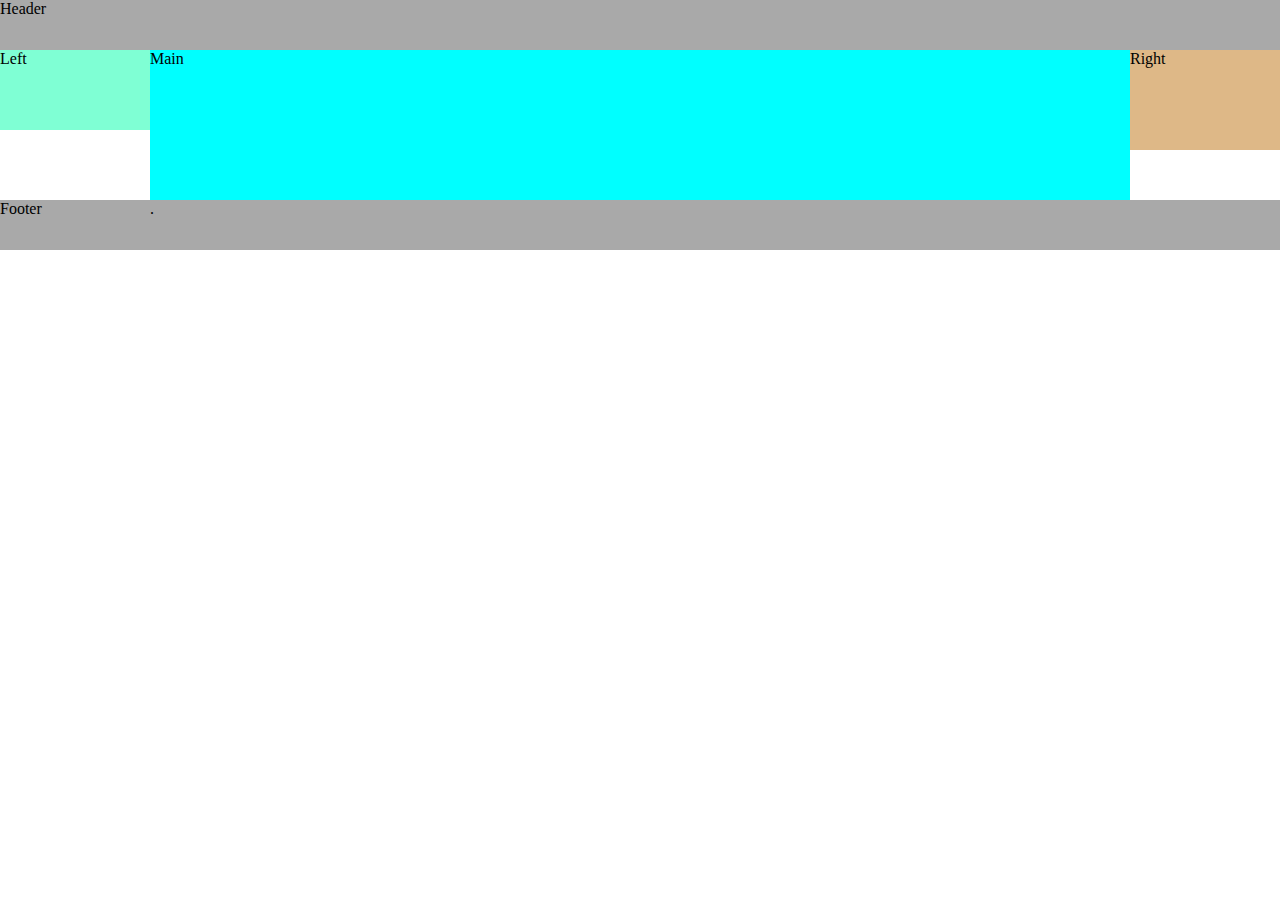
<file: layout/holy-grail/index.html>
<!doctype html>
<html lang="en">
<head>
    <meta charset="UTF-8">
    <title>Holy Grail Layout</title>
    <link rel="stylesheet" href="styles.css">
</head>
<body>
<header>Header</header>
<section class="content">
    <section class="main">Main</section>
    <aside class="left">Left</aside>
    <aside class="right">Right</aside>
</section>
<footer>Footer</footer>
</body>
</html>
</file>
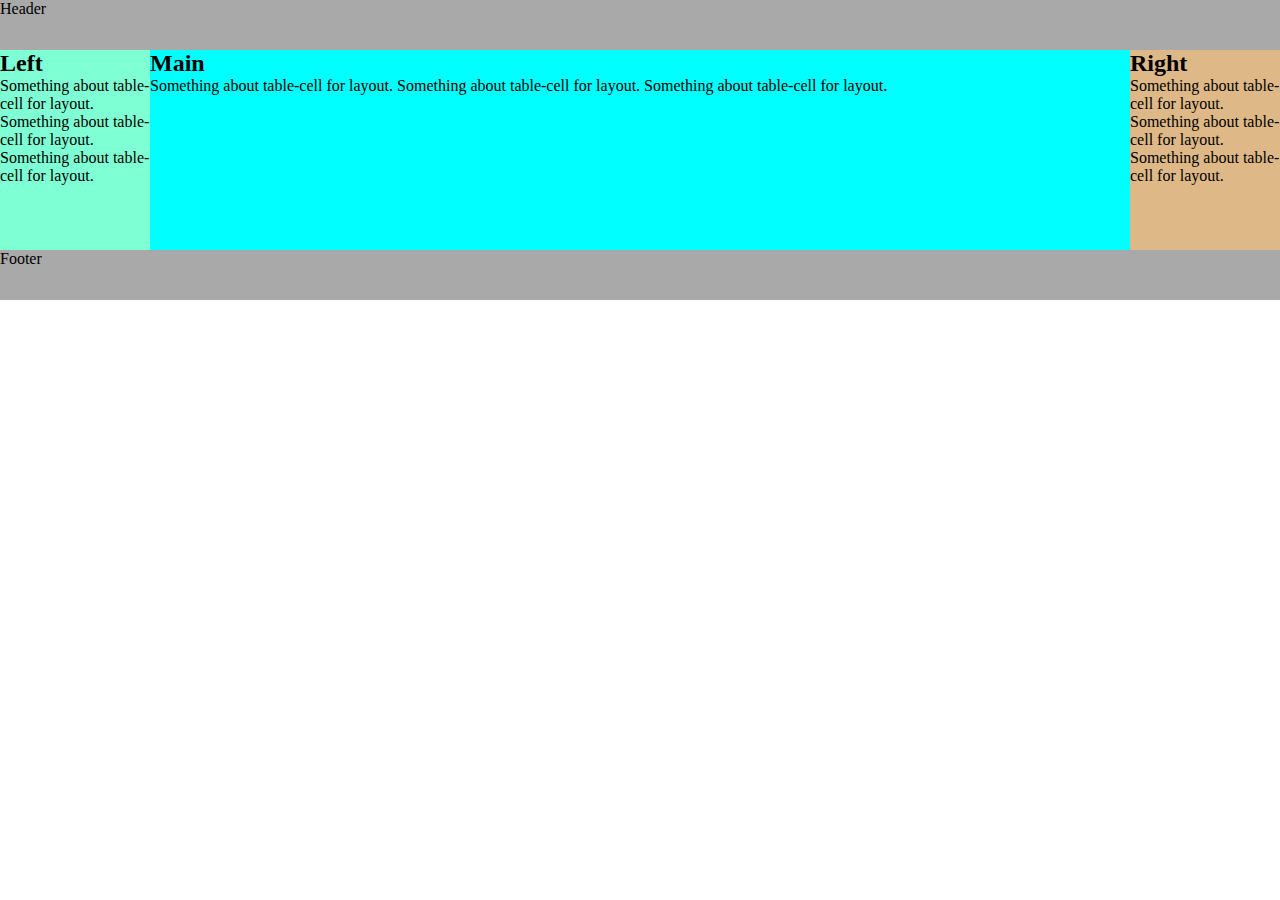
<file: layout/TableCell多栏/index.html>
<!doctype html>
<html lang="en">
<head>
    <meta charset="UTF-8">
    <title>Table Cell多栏布局</title>
    <link rel="stylesheet" href="styles.css">
</head>
<body>
<header>Header</header>
<section class="content">
    <aside class="left">
        <h2>Left</h2>
        <p>Something about table-cell for layout. Something about table-cell for layout. Something about table-cell for layout. </p>
    </aside>
    <section class="main">
        <h2>Main</h2>
        <p>Something about table-cell for layout. Something about table-cell for layout. Something about table-cell for layout. </p>
    </section>
    <aside class="right">
        <h2>Right</h2>
        <p>Something about table-cell for layout. Something about table-cell for layout. Something about table-cell for layout. </p>
    </aside>
</section>
<footer>Footer</footer>
</body>
</html>
</file>
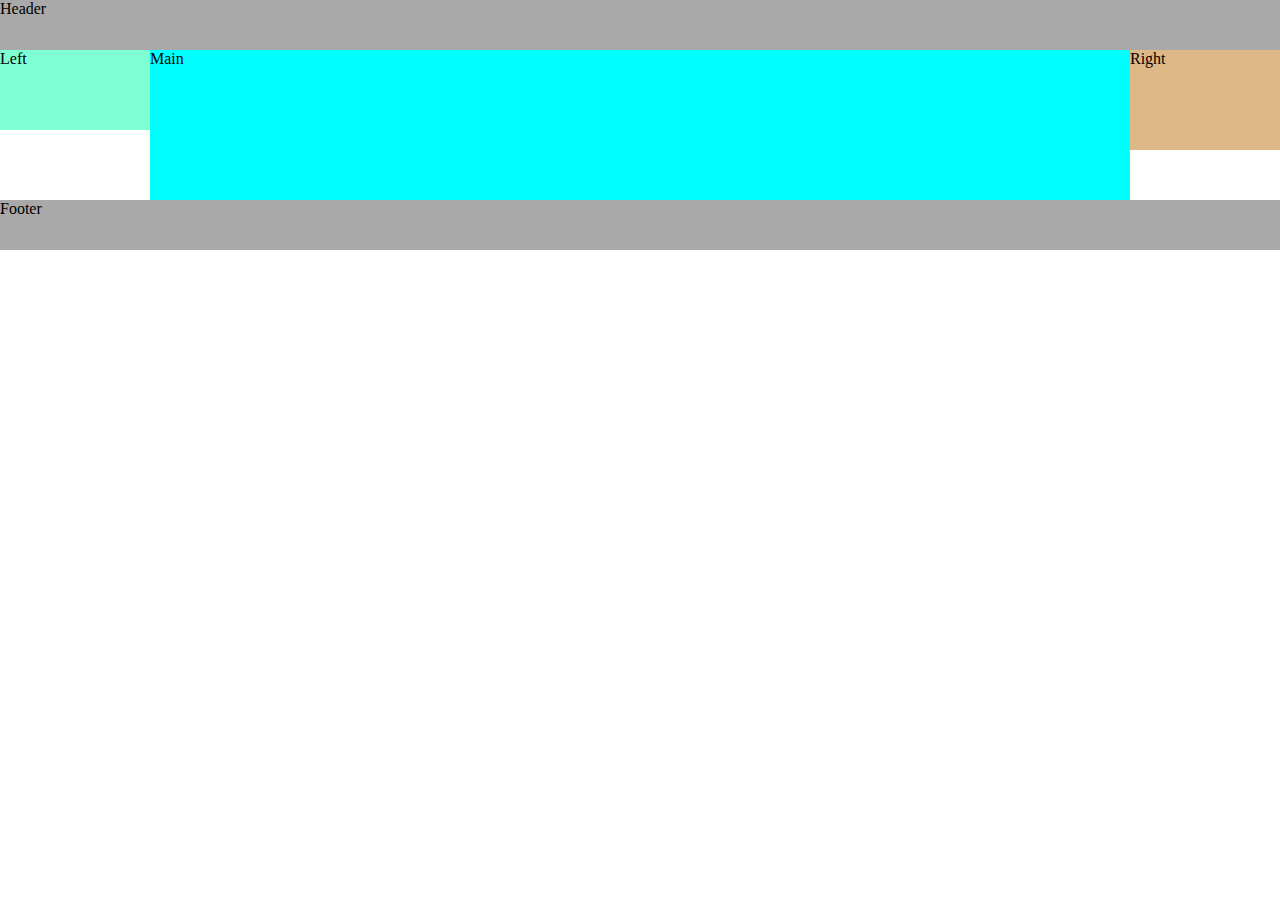
<file: layout/双飞翼/index.html>
<!doctype html>
<html lang="en">
<head>
    <meta charset="UTF-8">
    <title>双飞翼布局</title>
    <link rel="stylesheet" href="styles.css">
</head>
<body>
<header>Header</header>
<section class="content">
    <div class="main-wrapper">
        <section class="main">Main</section>
    </div>
    <aside class="left">Left</aside>
    <aside class="right">Right</aside>
</section>
<footer>Footer</footer>
</body>
</html>
</file>
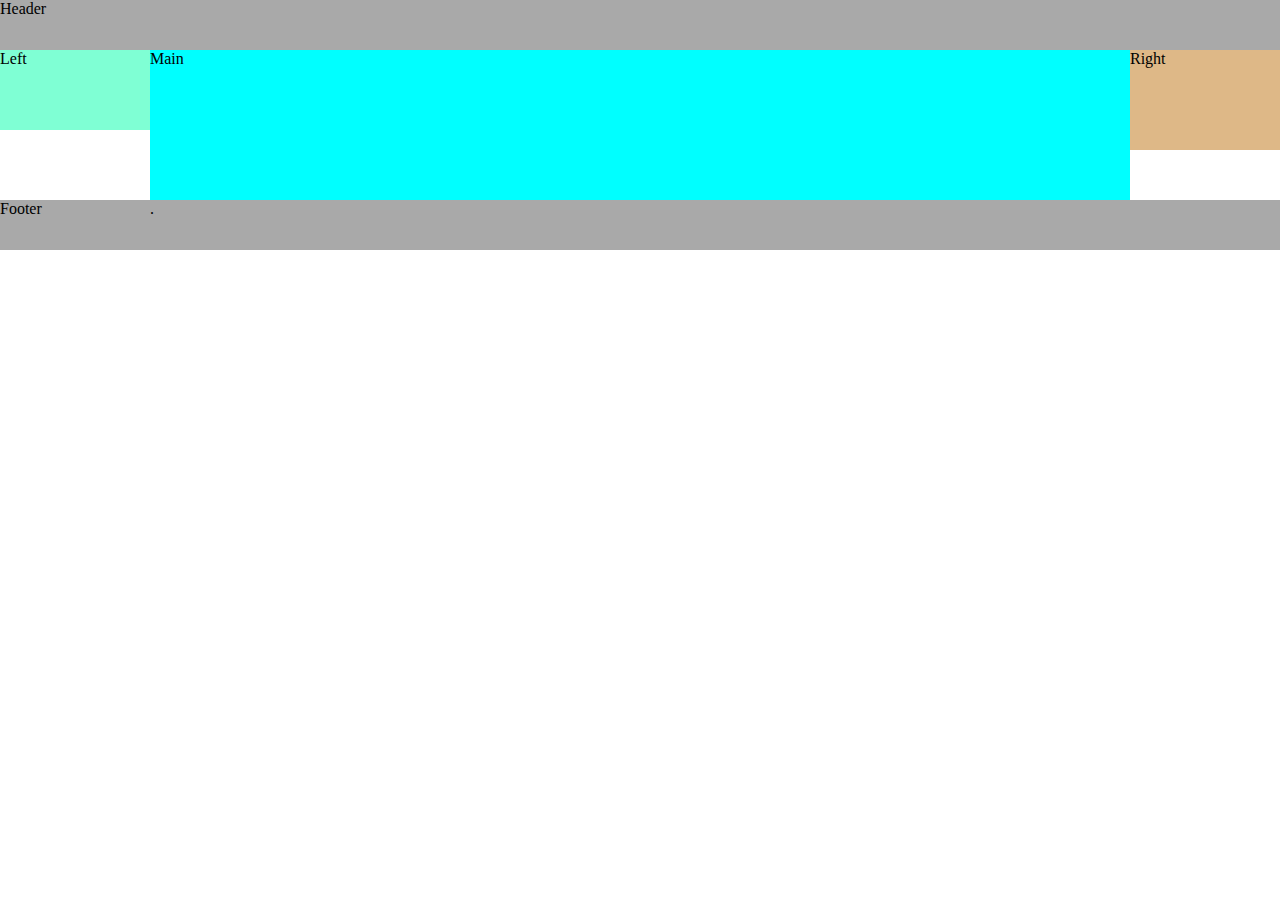
<file: layout/圣杯/index.html>
<!doctype html>
<html lang="zh">
<head>
    <meta charset="UTF-8">
    <title>圣杯布局</title>
    <link rel="stylesheet" href="styles.css">
</head>
<body>
<header>Header</header>
<section class="content">
    <section class="main">Main</section>
    <aside class="left">Left</aside>
    <aside class="right">Right</aside>
</section>
<footer>Footer</footer>
</body>
</html>
</file>
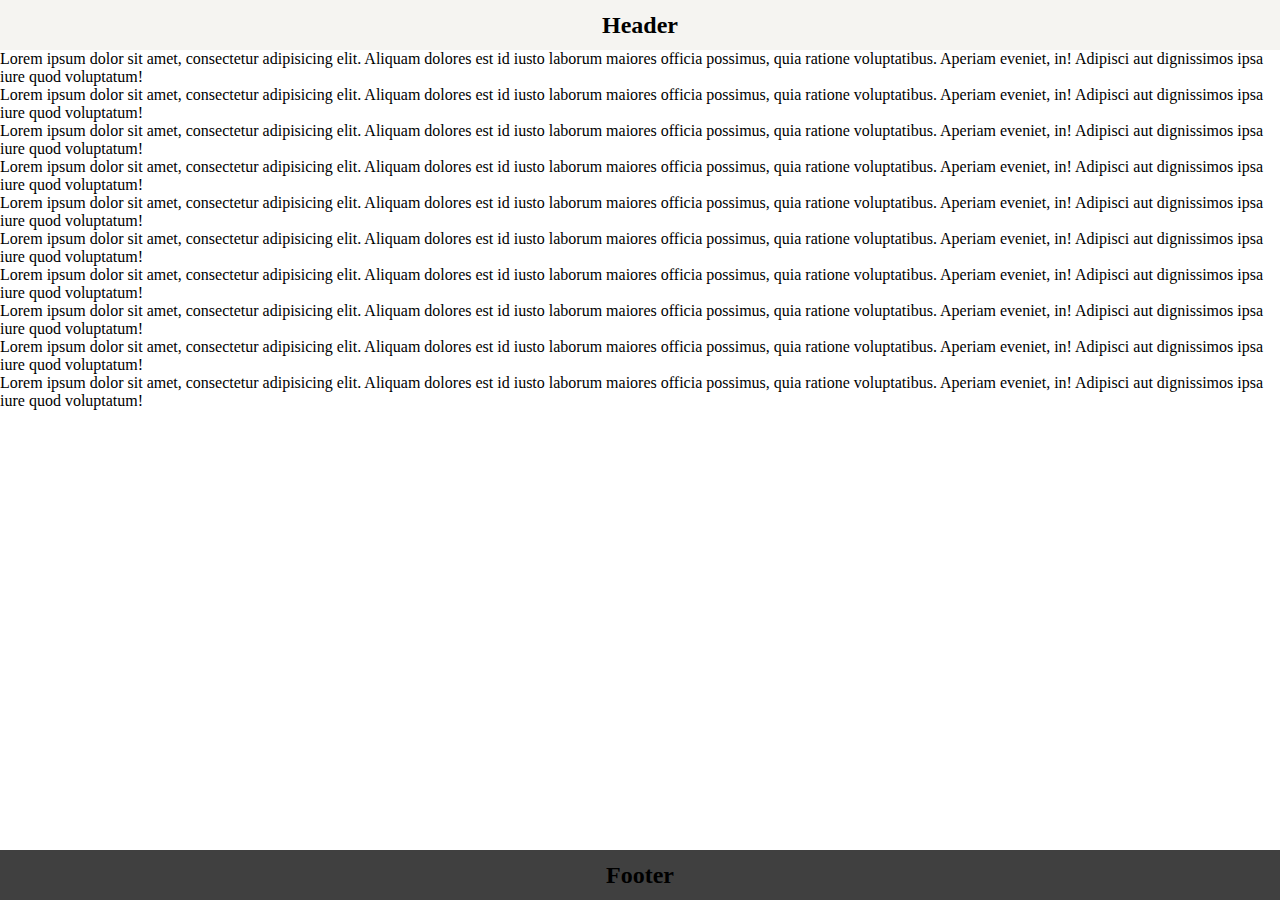
<file: layout/flex-box/固定底栏/index.html>
<!DOCTYPE html>
<html lang="en">
<head>
    <meta charset="UTF-8">
    <title>Flex Box固定底栏</title>
    <link rel="stylesheet" href="styles.css">
</head>
<body>
<header>
    <h2>Header</h2>
</header>
<section class="content">
    <p>Lorem ipsum dolor sit amet, consectetur adipisicing elit. Aliquam dolores est id iusto laborum maiores officia possimus, quia ratione voluptatibus. Aperiam eveniet, in! Adipisci aut dignissimos ipsa iure quod voluptatum!</p>
    <p>Lorem ipsum dolor sit amet, consectetur adipisicing elit. Aliquam dolores est id iusto laborum maiores officia possimus, quia ratione voluptatibus. Aperiam eveniet, in! Adipisci aut dignissimos ipsa iure quod voluptatum!</p>
    <p>Lorem ipsum dolor sit amet, consectetur adipisicing elit. Aliquam dolores est id iusto laborum maiores officia possimus, quia ratione voluptatibus. Aperiam eveniet, in! Adipisci aut dignissimos ipsa iure quod voluptatum!</p>
    <p>Lorem ipsum dolor sit amet, consectetur adipisicing elit. Aliquam dolores est id iusto laborum maiores officia possimus, quia ratione voluptatibus. Aperiam eveniet, in! Adipisci aut dignissimos ipsa iure quod voluptatum!</p>
    <p>Lorem ipsum dolor sit amet, consectetur adipisicing elit. Aliquam dolores est id iusto laborum maiores officia possimus, quia ratione voluptatibus. Aperiam eveniet, in! Adipisci aut dignissimos ipsa iure quod voluptatum!</p>
    <p>Lorem ipsum dolor sit amet, consectetur adipisicing elit. Aliquam dolores est id iusto laborum maiores officia possimus, quia ratione voluptatibus. Aperiam eveniet, in! Adipisci aut dignissimos ipsa iure quod voluptatum!</p>
    <p>Lorem ipsum dolor sit amet, consectetur adipisicing elit. Aliquam dolores est id iusto laborum maiores officia possimus, quia ratione voluptatibus. Aperiam eveniet, in! Adipisci aut dignissimos ipsa iure quod voluptatum!</p>
    <p>Lorem ipsum dolor sit amet, consectetur adipisicing elit. Aliquam dolores est id iusto laborum maiores officia possimus, quia ratione voluptatibus. Aperiam eveniet, in! Adipisci aut dignissimos ipsa iure quod voluptatum!</p>
    <p>Lorem ipsum dolor sit amet, consectetur adipisicing elit. Aliquam dolores est id iusto laborum maiores officia possimus, quia ratione voluptatibus. Aperiam eveniet, in! Adipisci aut dignissimos ipsa iure quod voluptatum!</p>
    <p>Lorem ipsum dolor sit amet, consectetur adipisicing elit. Aliquam dolores est id iusto laborum maiores officia possimus, quia ratione voluptatibus. Aperiam eveniet, in! Adipisci aut dignissimos ipsa iure quod voluptatum!</p>
</section>
<footer>
    <h2>Footer</h2>
</footer>
</body>
</html>
</file>
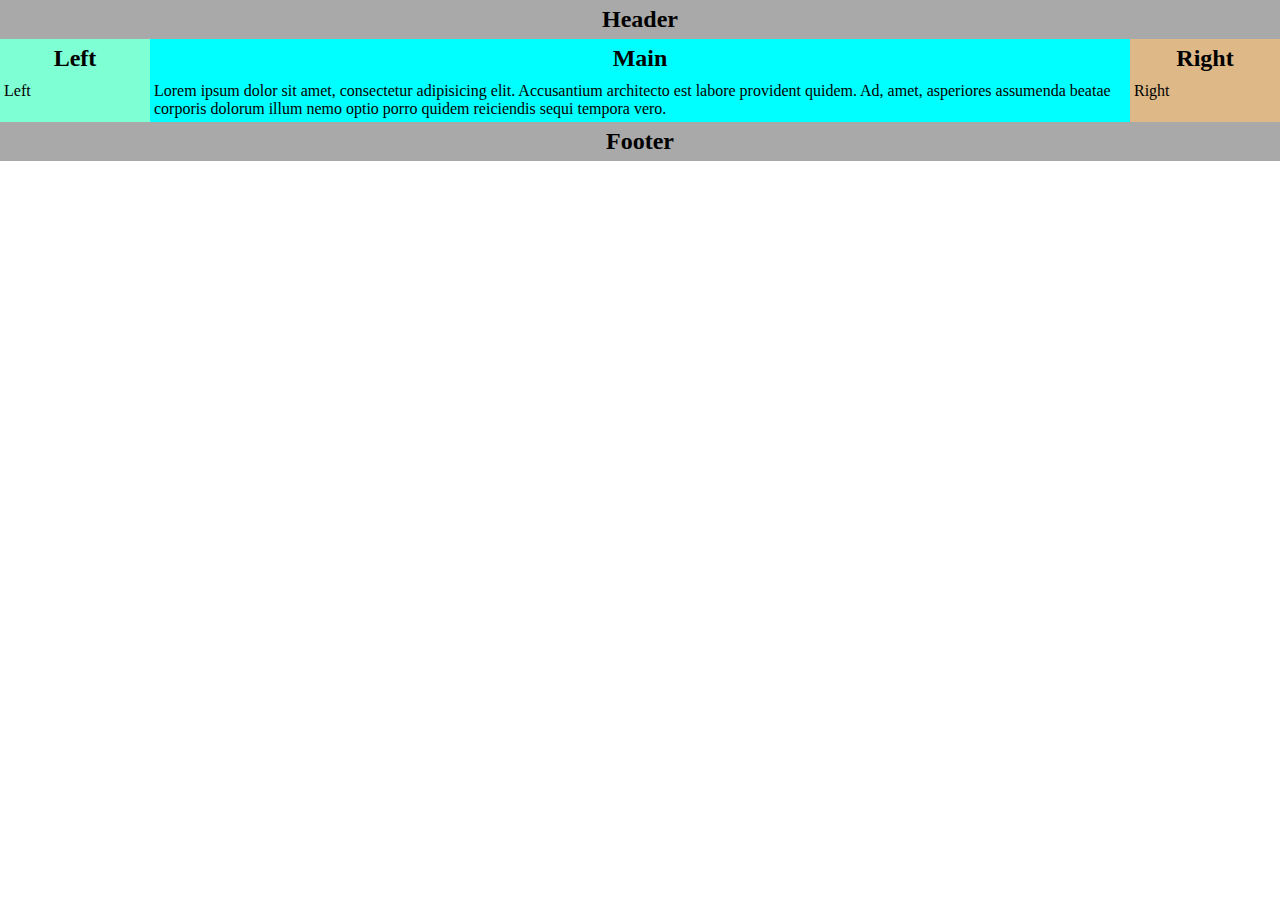
<file: layout/flex-box/圣杯/index.html>
<!doctype html>
<html lang="en">
<head>
    <meta charset="UTF-8">
    <title>Flex Box圣杯</title>
    <link rel="stylesheet" href="styles.css">
</head>
<body>
<header><h2>Header</h2></header>
<section class="content">
    <aside class="left">
        <h2>Left</h2>
        <p>Left</p>
    </aside>
    <section class="main">
        <h2>Main</h2>
        <p>Lorem ipsum dolor sit amet, consectetur adipisicing elit. Accusantium architecto est labore provident quidem. Ad, amet, asperiores assumenda beatae corporis dolorum illum nemo optio porro quidem reiciendis sequi tempora vero.</p>
    </section>
    <aside class="right">
        <h2>Right</h2>
        <p>Right</p>
    </aside>
</section>
<footer><h2>Footer</h2></footer>
</body>
</html>
</file>
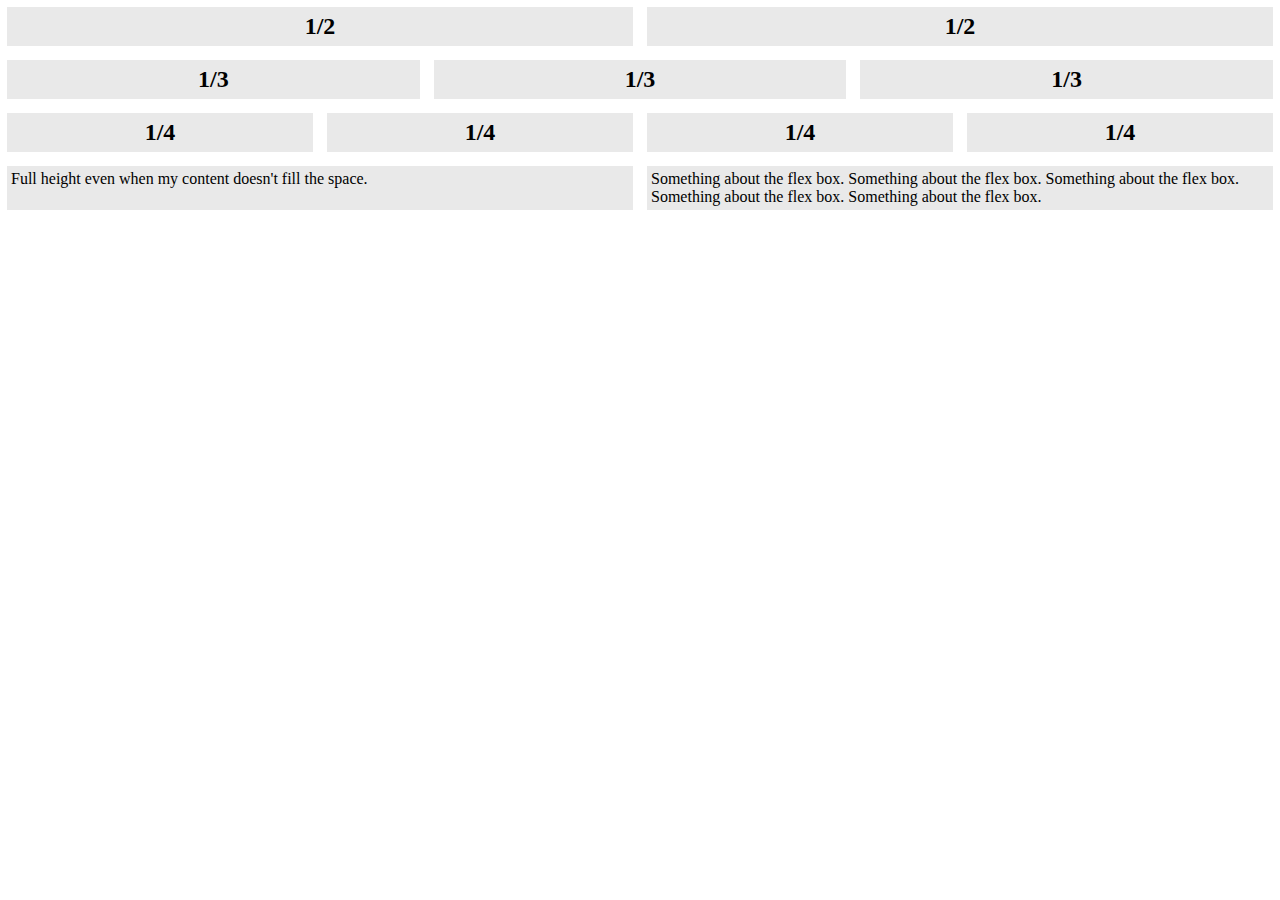
<file: layout/flex-box/均分网格/index.html>
<!DOCTYPE html>
<html lang="en">
<head>
    <meta charset="UTF-8">
    <title>Flex Box均分网格</title>
    <link rel="stylesheet" href="styles.css">
</head>
<body>
<section class="grid">
    <div class="cell">
        <h2>1/2</h2>
    </div>
    <div class="cell">
        <h2>1/2</h2>
    </div>
</section>

<section class="grid">
    <div class="cell">
        <h2>1/3</h2>
    </div>
    <div class="cell">
        <h2>1/3</h2>
    </div>
    <div class="cell">
        <h2>1/3</h2>
    </div>
</section>

<section class="grid">
    <div class="cell">
        <h2>1/4</h2>
    </div>
    <div class="cell">
        <h2>1/4</h2>
    </div>
    <div class="cell">
        <h2>1/4</h2>
    </div>
    <div class="cell">
        <h2>1/4</h2>
    </div>
</section>

<section class="grid">
    <div class="cell">
        <p>Full height even when my content doesn't fill the space.</p>
    </div>
    <div class="cell">
        <p>Something about the flex box. Something about the flex box. Something about the flex box. Something about the flex box. Something about the flex box.</p>
    </div>
</section>

</body>
</html>
</file>
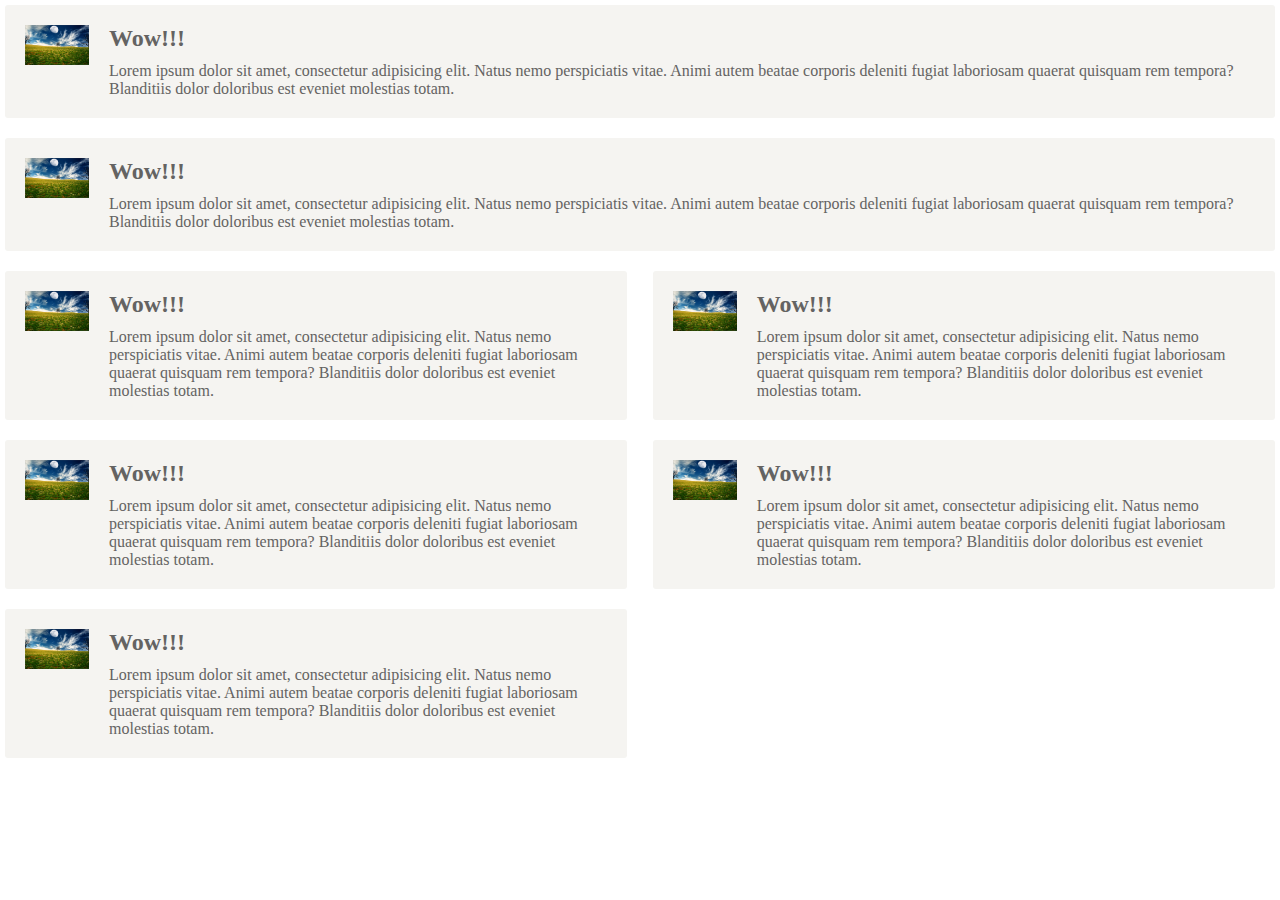
<file: layout/flex-box/悬挂式布局/index.html>
<!DOCTYPE html>
<html lang="en">
<head>
    <meta charset="UTF-8">
    <title>Flex Box悬挂式布局</title>
    <link rel="stylesheet" href="styles.css">
</head>
<body>
<section class="posts">
    <article class="post">
        <img class="author-figure" src="images/scene.jpg" alt="author">
        <div class="body">
            <h2>Wow!!!</h2>
            <p>Lorem ipsum dolor sit amet, consectetur adipisicing elit. Natus nemo perspiciatis vitae. Animi autem beatae corporis deleniti fugiat laboriosam quaerat quisquam rem tempora? Blanditiis dolor doloribus est eveniet molestias totam.</p>
        </div>
    </article>

    <article class="post">
        <img class="author-figure" src="images/scene.jpg" alt="author">
        <div class="body">
            <h2>Wow!!!</h2>
            <p>Lorem ipsum dolor sit amet, consectetur adipisicing elit. Natus nemo perspiciatis vitae. Animi autem beatae corporis deleniti fugiat laboriosam quaerat quisquam rem tempora? Blanditiis dolor doloribus est eveniet molestias totam.</p>
        </div>
    </article>
</section>

<section class="posts col-2">
    <article class="post">
        <img class="author-figure" src="images/scene.jpg" alt="author">
        <div class="body">
            <h2>Wow!!!</h2>
            <p>Lorem ipsum dolor sit amet, consectetur adipisicing elit. Natus nemo perspiciatis vitae. Animi autem beatae corporis deleniti fugiat laboriosam quaerat quisquam rem tempora? Blanditiis dolor doloribus est eveniet molestias totam.</p>
        </div>
    </article>

    <article class="post">
        <img class="author-figure" src="images/scene.jpg" alt="author">
        <div class="body">
            <h2>Wow!!!</h2>
            <p>Lorem ipsum dolor sit amet, consectetur adipisicing elit. Natus nemo perspiciatis vitae. Animi autem beatae corporis deleniti fugiat laboriosam quaerat quisquam rem tempora? Blanditiis dolor doloribus est eveniet molestias totam.</p>
        </div>
    </article>

    <article class="post">
        <img class="author-figure" src="images/scene.jpg" alt="author">
        <div class="body">
            <h2>Wow!!!</h2>
            <p>Lorem ipsum dolor sit amet, consectetur adipisicing elit. Natus nemo perspiciatis vitae. Animi autem beatae corporis deleniti fugiat laboriosam quaerat quisquam rem tempora? Blanditiis dolor doloribus est eveniet molestias totam.</p>
        </div>
    </article>

    <article class="post">
        <img class="author-figure" src="images/scene.jpg" alt="author">
        <div class="body">
            <h2>Wow!!!</h2>
            <p>Lorem ipsum dolor sit amet, consectetur adipisicing elit. Natus nemo perspiciatis vitae. Animi autem beatae corporis deleniti fugiat laboriosam quaerat quisquam rem tempora? Blanditiis dolor doloribus est eveniet molestias totam.</p>
        </div>
    </article>

    <article class="post">
        <img class="author-figure" src="images/scene.jpg" alt="author">
        <div class="body">
            <h2>Wow!!!</h2>
            <p>Lorem ipsum dolor sit amet, consectetur adipisicing elit. Natus nemo perspiciatis vitae. Animi autem beatae corporis deleniti fugiat laboriosam quaerat quisquam rem tempora? Blanditiis dolor doloribus est eveniet molestias totam.</p>
        </div>
    </article>
</section>
</body>
</html>
</file>
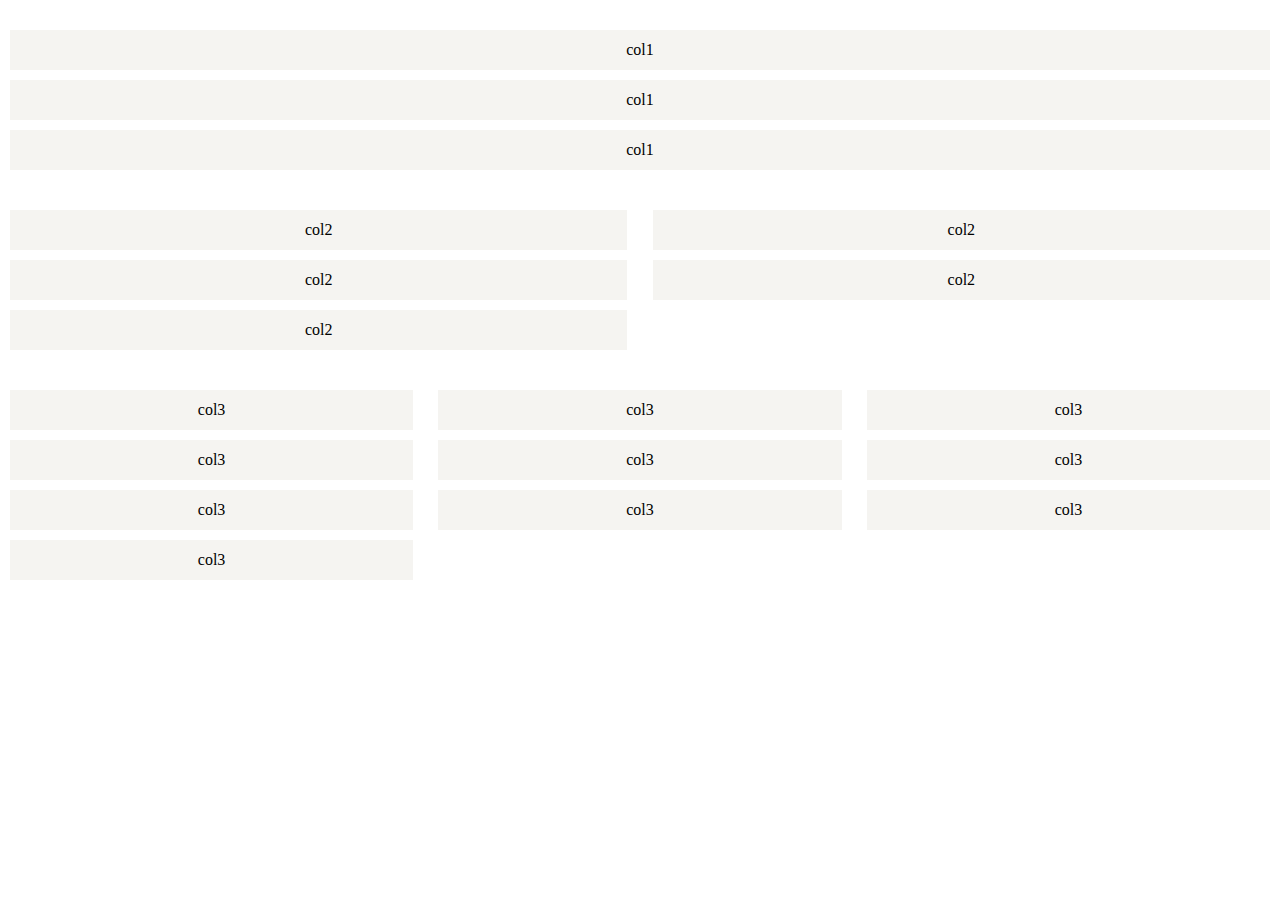
<file: layout/flex-box/流式列表/index.html>
<!DOCTYPE html>
<html lang="en">
<head>
    <meta charset="UTF-8">
    <title>Flex Box流式列表</title>
    <link rel="stylesheet" href="styles.css">
</head>
<body>
<ul class="list">
    <li class="item">col1</li>
    <li class="item">col1</li>
    <li class="item">col1</li>
</ul>

<ul class="list col2">
    <li class="item">col2</li>
    <li class="item">col2</li>
    <li class="item">col2</li>
    <li class="item">col2</li>
    <li class="item">col2</li>
</ul>

<ul class="list col3">
    <li class="item">col3</li>
    <li class="item">col3</li>
    <li class="item">col3</li>
    <li class="item">col3</li>
    <li class="item">col3</li>
    <li class="item">col3</li>
    <li class="item">col3</li>
    <li class="item">col3</li>
    <li class="item">col3</li>
    <li class="item">col3</li>
</ul>
</body>
</html>
</file>
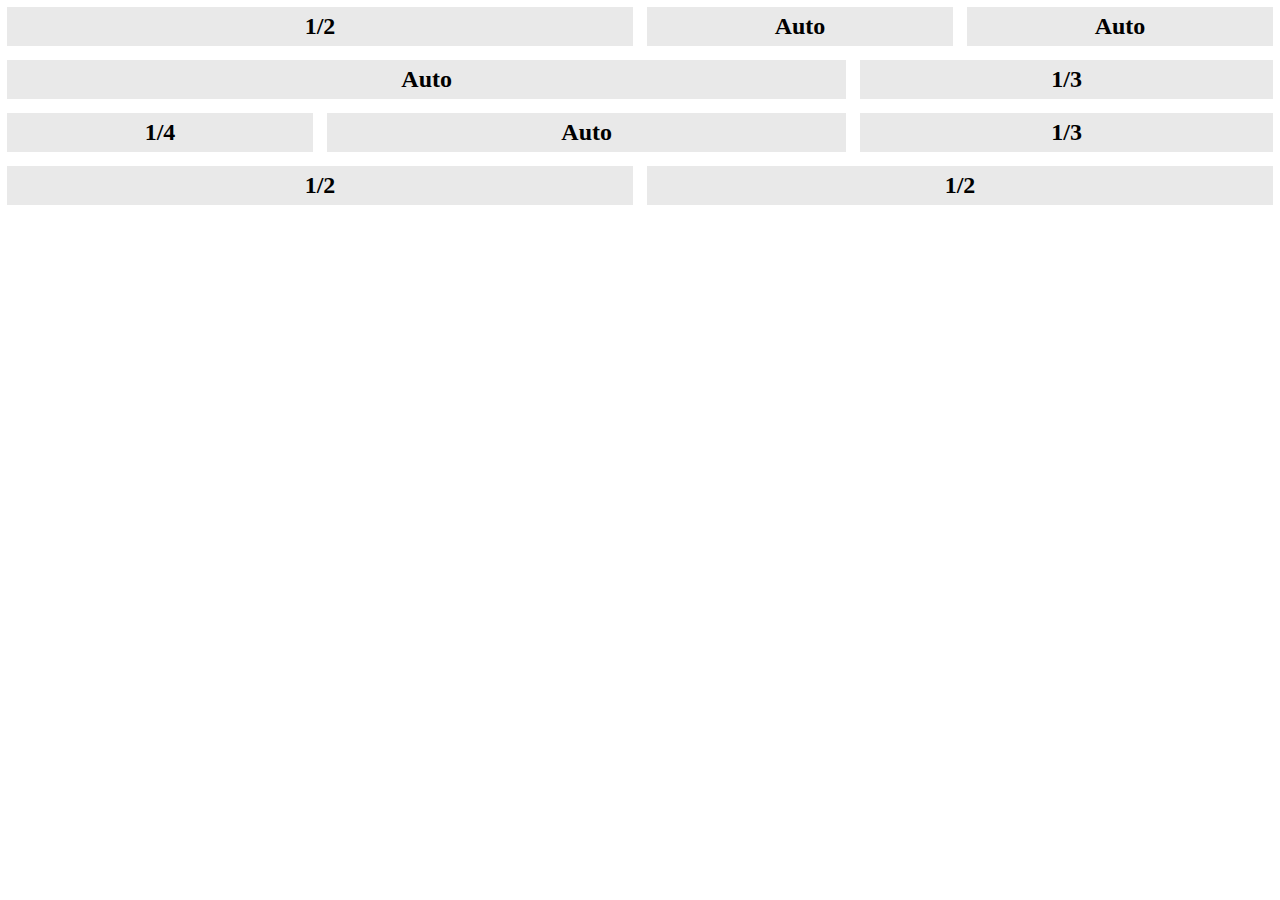
<file: layout/flex-box/百分比网格/index.html>
<!DOCTYPE html>
<html lang="en">
<head>
    <meta charset="UTF-8">
    <title>Flex Box百分比网格</title>
    <link rel="stylesheet" href="styles.css">
</head>
<body>

<section class="grid">
    <div class="cell u-1of2">
        <h2>1/2</h2>
    </div>
    <div class="cell">
        <h2>Auto</h2>
    </div>
    <div class="cell">
        <h2>Auto</h2>
    </div>
</section>

<section class="grid">
    <div class="cell">
        <h2>Auto</h2>
    </div>
    <div class="cell u-1of3">
        <h2>1/3</h2>
    </div>
</section>

<section class="grid">
    <div class="cell u-1of4">
        <h2>1/4</h2>
    </div>
    <div class="cell">
        <h2>Auto</h2>
    </div>
    <div class="cell u-1of3">
        <h2>1/3</h2>
    </div>
</section>

<section class="grid">
    <div class="cell u-1of2">
        <h2>1/2</h2>
    </div>
    <div class="cell u-1of2">
        <h2>1/2</h2>
    </div>
</section>

</body>
</html>
</file>
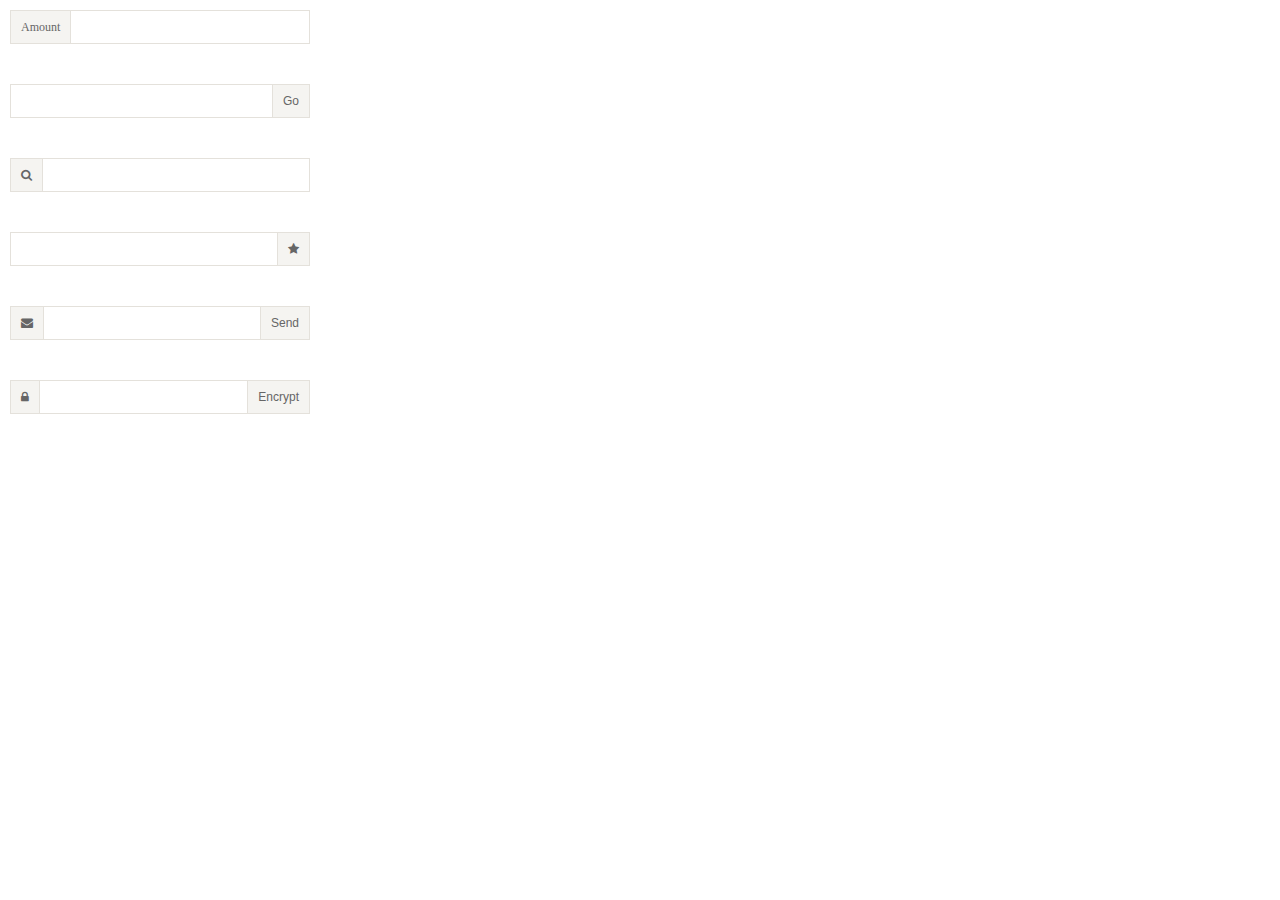
<file: layout/flex-box/输入插件/index.html>
<!DOCTYPE html>
<html lang="en">
<head>
    <meta charset="UTF-8">
    <title>Flex Box输入插件</title>
    <link rel="stylesheet" href="icomoon.css">
    <link rel="stylesheet" href="styles.css">
</head>
<body>

<section class="input">
    <span class="add-on">Amount</span>
    <input type="text">
</section>

<section class="input">
    <input type="text">
    <input class="add-on" type="button" value="Go">
</section>

<section class="input">
    <span class="add-on icon icon-search"></span>
    <input type="text">
</section>

<section class="input">
    <input type="text">
    <span class="add-on icon icon-star"></span>
</section>

<section class="input">
    <span class="add-on icon icon-email"></span>
    <input type="text">
    <input class="add-on" type="button" value="Send">
</section>

<section class="input">
    <span class="add-on icon icon-lock"></span>
    <input type="text">
    <input class="add-on" type="button" value="Encrypt">
</section>

</body>
</html>
</file>
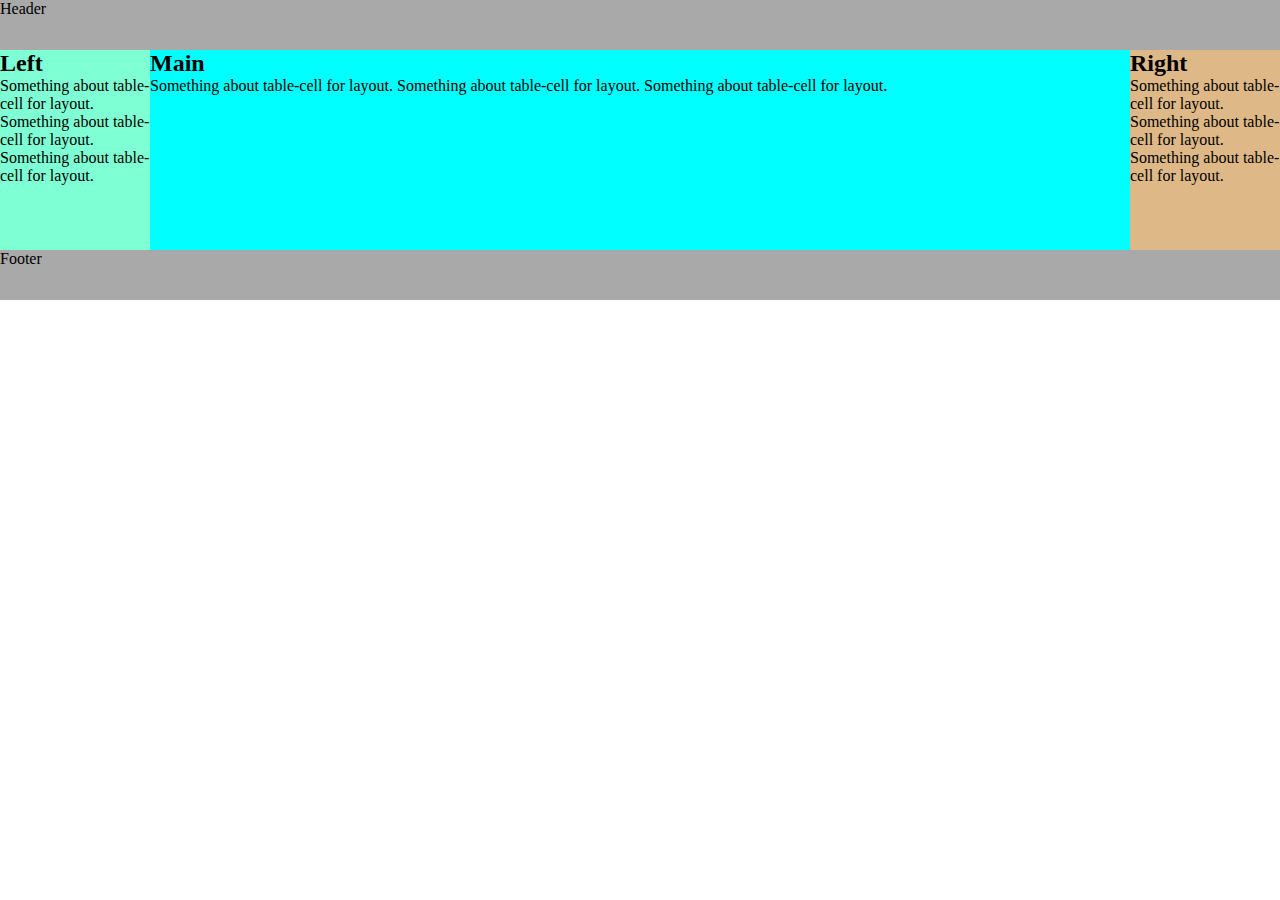
<file: layout/table-cell/圣杯/index.html>
<!doctype html>
<html lang="en">
<head>
    <meta charset="UTF-8">
    <title>Table Cell圣杯</title>
    <link rel="stylesheet" href="styles.css">
</head>
<body>
<header>Header</header>
<section class="content">
    <aside class="left">
        <h2>Left</h2>
        <p>Something about table-cell for layout. Something about table-cell for layout. Something about table-cell for layout. </p>
    </aside>
    <section class="main">
        <h2>Main</h2>
        <p>Something about table-cell for layout. Something about table-cell for layout. Something about table-cell for layout. </p>
    </section>
    <aside class="right">
        <h2>Right</h2>
        <p>Something about table-cell for layout. Something about table-cell for layout. Something about table-cell for layout. </p>
    </aside>
</section>
<footer>Footer</footer>
</body>
</html>
</file>
<file: layout/holy-grail/styles.css>
* {
    margin: 0;
    padding: 0;
}

header, footer {
    background-color: darkgray;
    height: 50px;
}

.content {
    padding: 0 150px;
}

.content:after {
    display: block;
    content: ".";
    height: 0;
    clear: both;
}

.main, .left, .right {
    float: left;
}

.main {
    background-color: aqua;
    height: 150px;
    width: 100%;
    box-sizing: border-box;
}

.left {
    background-color: aquamarine;
    width: 150px;
    height: 80px;
    margin-left: -100%;
    position: relative;
    left: -150px;
}

.right {
    background-color: burlywood;
    width: 150px;
    height: 100px;
    margin-left: -150px;
    position: relative;
    right: -150px;
}
</file>
<file: layout/TableCell多栏/styles.css>
* {
    margin: 0;
    padding: 0;
}

header, footer {
    background-color: darkgray;
    height: 50px;
}

.content {
    display: table;
    width: 100%;
}

.main {
    background-color: aqua;
    height: 200px;
    display: table-cell;
}

.left {
    background-color: aquamarine;
    display: table-cell;
    width: 150px;
}

.right {
    background-color: burlywood;
    display: table-cell;
    width: 150px;
}
</file>
<file: layout/双飞翼/styles.css>
* {
    margin: 0;
    padding: 0;
}

header, footer {
    background-color: darkgray;
    height: 50px;
}

/* 为3栏清除浮动,保证Footer正确显示 */
.content:after {
    display: block;
    content: ".";
    height: 0;
    clear: both;
}

/* 三栏均浮动起来,使得左右两栏可通过负margin拉到与中栏同一行 */
.main-wrapper, .left, .right {
    float: left;
}

/* main-wrapper占据整行 */
.main-wrapper {
    width: 100%;
}

/* main通过左右margin,为左右两栏腾出空间 */
.main {
    background-color: aqua;
    height: 150px;
    margin: 0 150px;
}

/* 左栏通过负100%左边距拉倒与中栏同一行,左边框与body内容左边界重合 */
.left {
    background-color: aquamarine;
    width: 150px;
    height: 80px;
    margin-left: -100%;
}

/* 右栏通过负宽度左边距拉倒与中栏同一行,右边框与body内容右边界重合 */
.right {
    background-color: burlywood;
    width: 150px;
    height: 100px;
    margin-left: -150px;
}
</file>
<file: layout/圣杯/styles.css>
* {
    margin: 0;
    padding: 0;
}

header, footer {
    background-color: darkgray;
    height: 50px;
}

/* 用来包裹3栏,并通过padding腾出左右两栏的宽度 */
.content {
    padding: 0 150px;
}

/* 为3栏清除浮动,保证Footer正确显示 */
.content:after {
    display: block;
    content: ".";
    height: 0;
    clear: both;
}

/* 三栏均浮动起来,使得左右两栏可通过负margin拉到与中栏同一行 */
.main, .left, .right {
    float: left;
}

/* 中栏占据100%宽度.注意是content内容的100%宽度 */
.main {
    background-color: aqua;
    height: 150px;
    width: 100%;
}

/* 左栏通过负100%左边距拉倒与中栏同一行,左边框与content内容左边界重合.然后通过相对定位+负left移动到与body内容左边界重合 */
.left {
    background-color: aquamarine;
    width: 150px;
    height: 80px;
    margin-left: -100%;
    position: relative;
    left: -150px;
}

/* 右栏通过负宽度左边距拉倒与中栏同一行,右边框与content内容右边界重合.然后通过相对定位+负right移动到与body内容右边界重合 */
.right {
    background-color: burlywood;
    width: 150px;
    height: 100px;
    margin-left: -150px;
    position: relative;
    right: -150px;
}
</file>
<file: layout/flex-box/固定底栏/styles.css>
* {
    margin: 0;
    padding: 0;
}

body {
    display: flex;
    flex-direction: column;
    min-height: 100vh;
}

section.content {
    flex: 1;
}

h2 {
    line-height: 50px;
    text-align: center;
}

header h2 {
    background-color: #F5F4F1;
}

footer h2 {
    background-color: #404040;
}
</file>
<file: layout/flex-box/圣杯/styles.css>
* {
    margin: 0;
    padding: 0;
}

.content {
    display: flex;
}

.main {
    flex: 1;

    background-color: aqua;
}

.left {
    flex: 0 0 150px;

    background-color: aquamarine;
}

.right {
    flex: 0 0 150px;

    background-color: burlywood;
}

header, footer {
    background-color: darkgray;
}

h2 {
    text-align: center;
}

h2, p {
    padding: .25em;
}
</file>
<file: layout/flex-box/均分网格/styles.css>
* {
    margin: 0;
    padding: 0;
}

.grid {
    display: flex;
}

.cell {
    flex: 1;

    background-color: #e9e9e9;
    border: 7px solid white;
}

h2, p {
    padding: .25em;
}

h2 {
    text-align: center;
}
</file>
<file: layout/flex-box/悬挂式布局/styles.css>
* {
    margin: 0;
    padding: 0;
}

body {
    padding: 5px;

    color: #646362;
}

.post {
    display: flex;
    margin-bottom: 20px;
    padding: 20px;

    background-color: #F5F4F1;
    border-radius: 3px;
}

.post .author-figure {
    width: 64px;
    height: 40px;
    margin-right: 20px;
}

.post .body {
    flex: 1;
}

.post .body h2 {
    margin-bottom: 10px;
}

.posts.col-2 {
    display: flex;
    justify-content: space-between;
    flex-wrap: wrap;
}

.col-2 .post {
    width: 49%;
    box-sizing: border-box;
}
</file>
<file: layout/flex-box/流式列表/styles.css>
* {
    margin: 0;
    padding: 0;
}

.list {
    display: flex;
    flex-wrap: wrap;
    justify-content: space-between;

    margin-top: 30px;
}

.list .item {
    flex: 0 0 100%;
    margin-bottom: 10px;

    background-color: #F5F4F1;
    text-align: center;
    line-height: 40px;
}

.list.col2 .item {
    flex: 0 0 49%;
}

.list.col3 .item {
    flex: 0 0 32%;
}

body {
    padding: 0 10px;
}

ul {
    list-style: none;
}
</file>
<file: layout/flex-box/百分比网格/styles.css>
* {
    margin: 0;
    padding: 0;
}

.grid {
    display: flex;
}

.cell {
    flex: 1;
    box-sizing: border-box;

    background-color: #e9e9e9;
    border: 7px solid white;
}

.cell.u-1of2 {
    flex: 0 0 50%;
}

.cell.u-1of3 {
    flex: 0 0 33.3333%;
}

.cell.u-1of4 {
    flex: 0 0 25%;
}

h2, p {
    padding: .25em;
}

h2 {
    text-align: center;
}
</file>
<file: layout/flex-box/输入插件/icomoon.css>
@font-face {
    font-family: 'icomoon';
    src:    url('fonts/icomoon.eot?dct5x3');
    src:    url('fonts/icomoon.eot?dct5x3#iefix') format('embedded-opentype'),
        url('fonts/icomoon.ttf?dct5x3') format('truetype'),
        url('fonts/icomoon.woff?dct5x3') format('woff'),
        url('fonts/icomoon.svg?dct5x3#icomoon') format('svg');
    font-weight: normal;
    font-style: normal;
}

.icon {
    /* use !important to prevent issues with browser extensions that change fonts */
    font-family: 'icomoon' !important;
    speak: none;
    font-style: normal;
    font-weight: normal;
    font-variant: normal;
    text-transform: none;
    line-height: 1;

    /* Better Font Rendering =========== */
    -webkit-font-smoothing: antialiased;
    -moz-osx-font-smoothing: grayscale;
}

.icon-search:before {
    content: "\f002";
}
.icon-star:before {
    content: "\f005";
}
.icon-lock:before {
    content: "\f023";
}
.icon-email:before {
    content: "\f0e0";
}
</file>
<file: layout/flex-box/输入插件/styles.css>
* {
    margin: 0;
    padding: 0;
}

body {
    padding: 10px;
}

.input {
    display: flex;
    width: 300px;

    margin-bottom: 40px;
}

.input input[type="text"] {
    flex: 1;
}

.input .add-on {
    background-color: #F5F4F1;
}

.input .add-on:first-child {
    border-right: 0;
}

.input .add-on:last-child {
    border-left: 0;
}

.input .add-on,
.input input[type="text"] {
    line-height: 32px;
    padding: 0 10px;
    font-size: 12px;

    color: #666666;

    border: 1px solid #E4E1DB;
}
</file>
<file: layout/table-cell/圣杯/styles.css>
* {
    margin: 0;
    padding: 0;
}

header, footer {
    background-color: darkgray;
    height: 50px;
}

.content {
    display: table;
    width: 100%;
}

.main {
    background-color: aqua;
    height: 200px;
    display: table-cell;
}

.left {
    background-color: aquamarine;
    display: table-cell;
    width: 150px;
}

.right {
    background-color: burlywood;
    display: table-cell;
    width: 150px;
}
</file>
